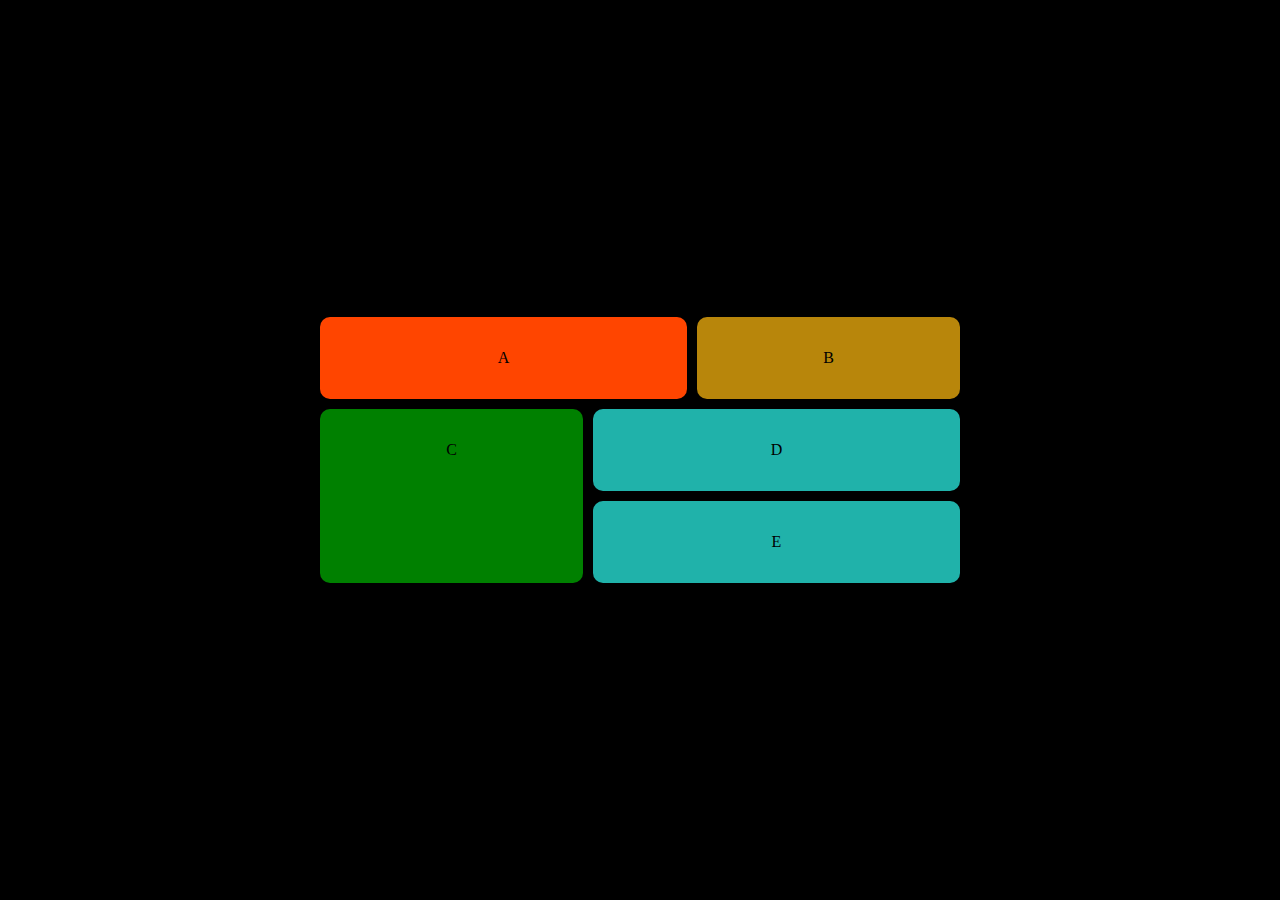
<file: grid.html>
<!DOCTYPE html>
<html lang="en">

<head>
    <meta charset="UTF-8">
    <meta http-equiv="X-UA-Compatible" content="IE=edge">
    <meta name="viewport" content="width=device-width, initial-scale=1.0">
    <title>Gridlayout</title>
    <link rel="stylesheet" href="grid.css" />
</head>

<body>

    <main>
        <div class="item-a">A</div>
        <div class="item-b">B</div>
        <div class="item-c">C</div>
        <div class="item-d">D</div>
        <div class="item-e">E</div>

    </main>
</body>

</html>
</file>
<file: grid.css>
* {
    margin: 0;
    padding: 0;
}

body {
    background-color: black;
    display: flex;
    place-items: center;
    height: 100vh;

}

main {
    display: grid;
    grid-template-areas:
        "a a a b b"
        "c c d d d"
        "c c e e e"
    ;
    gap: 10px;
    width: 50%;
    margin: auto;
}

main div {
    padding: 2em;
    text-align: center;
    border-radius: 10px;
}

.item-a {
    background-color: orangered;
    grid-area: a;
}

.item-b {
    background-color: darkgoldenrod;
    grid-area: b;
}

.item-c {
    background-color: green;
    grid-area: c;
}

.item-d {
    background-color: lightseagreen;
    grid-area: d;
}

.item-e {
    background-color: lightseagreen;
    grid-area: e;
}
</file>
